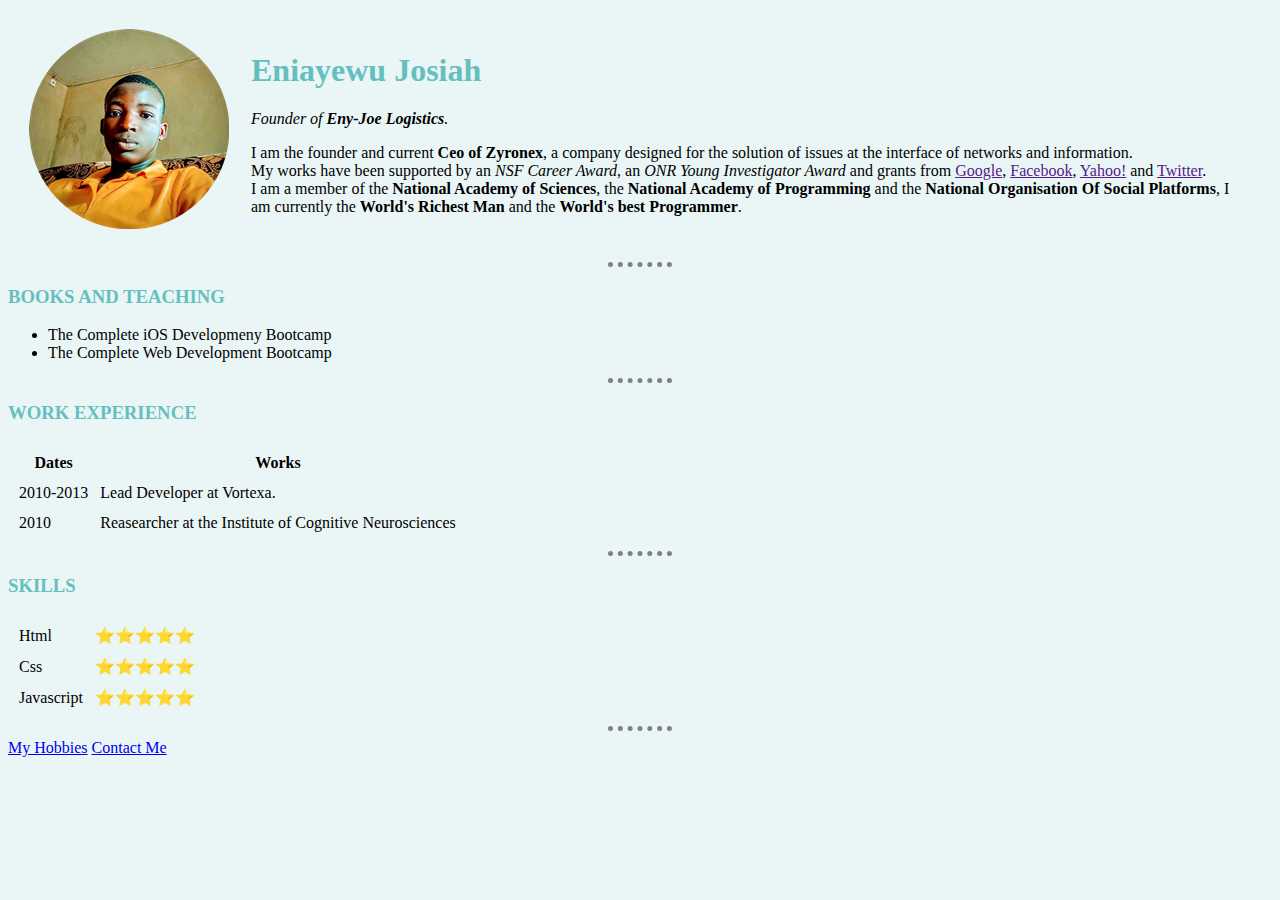
<file: index.html>
<!DOCTYPE html>
<html lang="en">

<head>
    <meta charset="UTF-8">
    <meta name="viewport" content="width=device-width, initial-scale=1.0">
    <title>💚 Josiah's Personal site</title>
    <link rel="stylesheet" href="css/styles.css">
</head>

<body>

    <table cellspacing="20">
        <tr>
            <td><img src="Images/josiah-modified.png" alt="Josaih's Picture"></td>
           
            <td><h1>Eniayewu Josiah</h1>
            
                <p>
                    <em>Founder of <strong>Eny-Joe Logistics</strong>.</em>
                </p>
            
                <p>
                    I am the founder and current <strong>Ceo of Zyronex</strong>, a company designed for the solution of issues at the interface of networks and information. 
                    <br> 
                    My works have been supported by an <em>NSF Career Award</em>, an <em>ONR Young Investigator Award</em> and grants from <a href="">Google</a>, <a href="">Facebook</a>, <a href="">Yahoo!</a> and <a href="">Twitter</a>. 
                    <br>
                    I am a member of the <strong>National Academy of Sciences</strong>, the <strong>National Academy of Programming</strong> and the <strong>National Organisation Of Social Platforms</strong>, I am currently the <strong>World's Richest Man</strong> and the <strong>World's best Programmer</strong>.
                </p>
            </td>

        </tr>
    </table>
    
    <hr>

    <h3>BOOKS AND TEACHING</h3>
    <ul>
        <li>The Complete iOS Developmeny Bootcamp</li>
        <li>The Complete Web Development Bootcamp</li>
    </ul>

    <hr>

    <h3>WORK EXPERIENCE</h3>
    <table cellspacing="10">
        <thead>
            <tr>
                <th>Dates</th>
                <th>Works</th>
            </tr>
        </thead>
        
        <tbody>
            <tr>
                <td>2010-2013</td>
                <td>Lead Developer at Vortexa.</td>
            </tr>
            <tr>
                <td>2010</td>
                <td>Reasearcher at the Institute of Cognitive Neurosciences</td>
            </tr>
        </tbody>
    </table>

    <hr>

    <h3>SKILLS</h3>

    <table cellspacing="10">
        <tr>
            <td>Html</td>
            <td>⭐⭐⭐⭐⭐</td>
        </tr>
        <tr>
            <td>Css</td>
            <td>⭐⭐⭐⭐⭐</td>
        </tr>
        <tr>
            <td>Javascript</td>
            <td>⭐⭐⭐⭐⭐</td>
        </tr>
    </table>

    <hr>

    <a href="hobbies.html">My Hobbies</a>
    <a href="contactme.html">Contact Me</a>
</body>
</html>
</file>
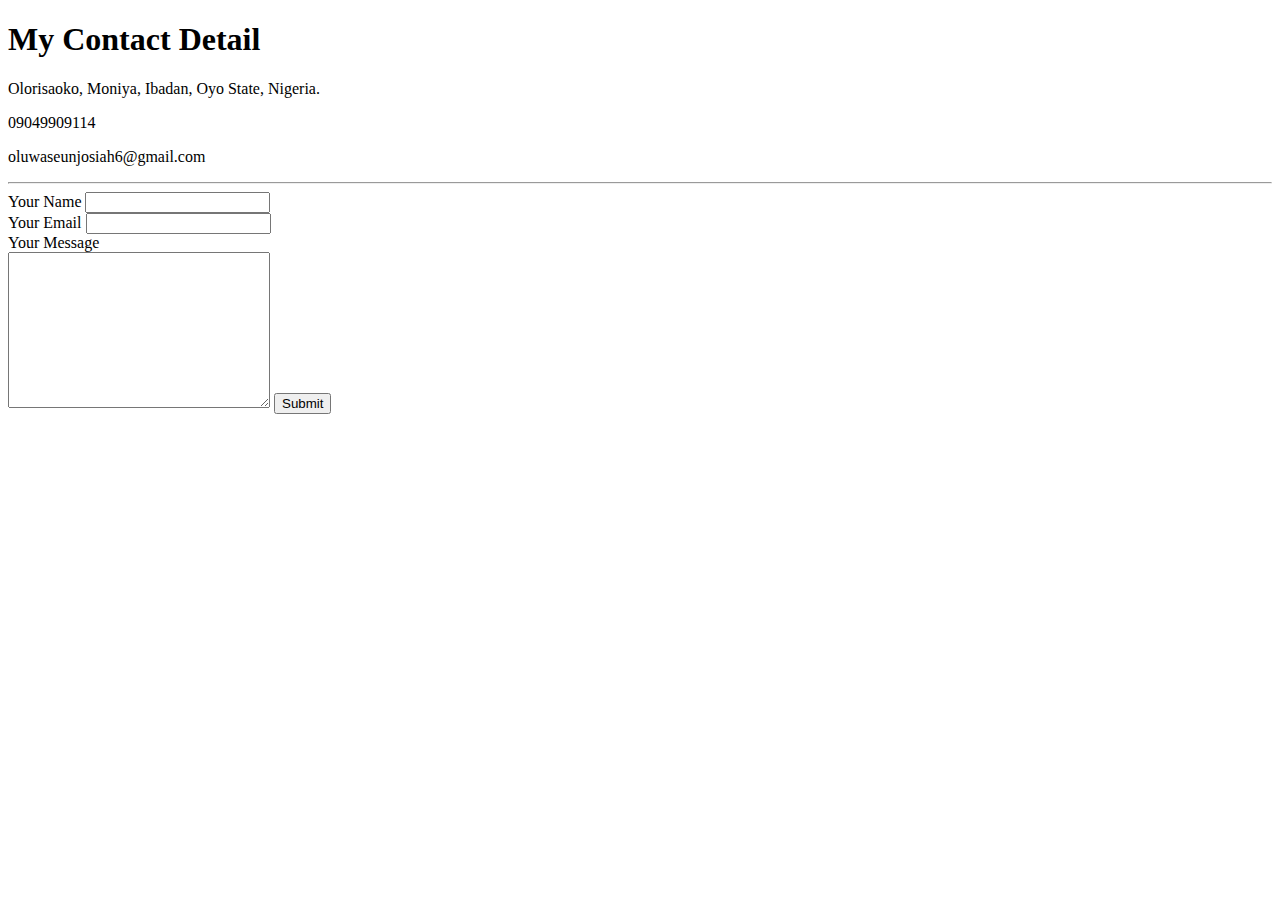
<file: contact-me.html>
<!DOCTYPE html>
<html lang="en" dir="ltr">

<head>
  <meta charset="utf-8">
  <title>Contact Me</title>
</head>

<body>
  <h1>My Contact Detail</h1>
  <p>Olorisaoko, Moniya, Ibadan, Oyo State, Nigeria.</p>
  <p>09049909114</p>
  <p>oluwaseunjosiah6@gmail.com</p>
<hr>
  <form action="mailto:info@oluwaseunjosiah6@gmail.com" method="post" enctype="text/plain">
    <label>Your Name</label>
    <input type="text" name="Yourname" value=""><br>
  <label>Your Email</label>
  <input type="email" name="Youremail" value=""><br>
    <label>Your Message</label><br>
    <textarea name="Yourmessage" rows="10" cols="30"></textarea>
    <input type="submit" name="">
  </form>
</body>

</html>
</file>
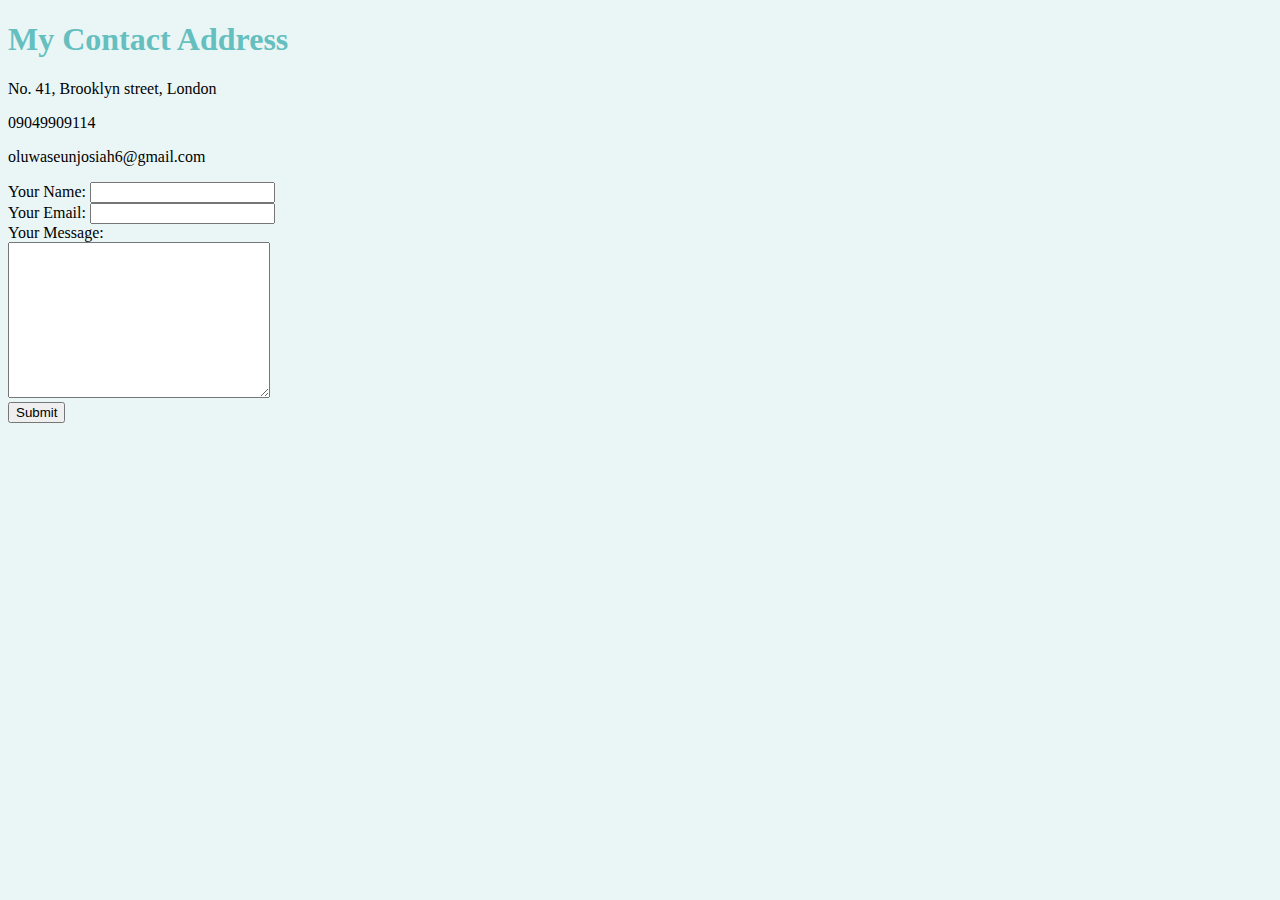
<file: contactme.html>
<!DOCTYPE html>
<html lang="en">
<head>
    <meta charset="UTF-8">
    <meta name="viewport" content="width=device-width, initial-scale=1.0">
    <title>Contact Me</title>
    <link rel="stylesheet" href="css/styles.css">
</head>
<body>
    <h1>My Contact Address</h1>
    <p>No. 41, Brooklyn street, London</p>
    <p>09049909114</p>
    <p>oluwaseunjosiah6@gmail.com</p>

    <form action="mailto:oluwaseunjosiah6" method="post" enctype="text/plain">
        <label for="">Your Name:</label>
        <input type="text" name="yourName" id=""><br>

        <label for="">Your Email:</label>
        <input type="email" name="yourEmail" id=""><br>
        
        <label for="">Your Message:</label><br>
        <textarea name="yourMessage" id="" cols="30" rows="10"></textarea><br>

        <input type="submit" value="Submit">
    </form>
</body>
</html>
</file>
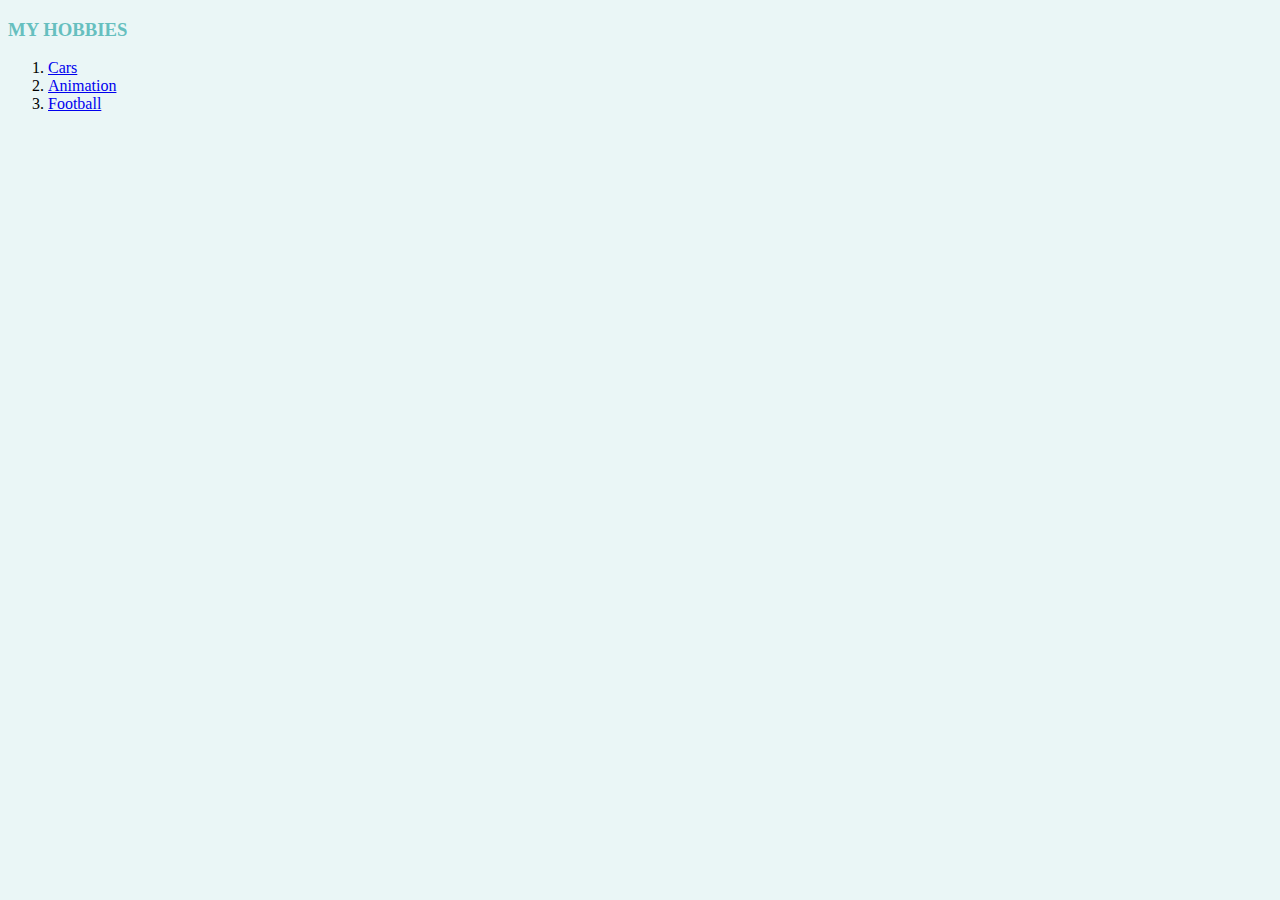
<file: hobbies.html>
<!DOCTYPE html>
<html lang="en">
<head>
    <meta charset="UTF-8">
    <meta name="viewport" content="width=device-width, initial-scale=1.0">
    <title>MYy Hobbies</title>
    <link rel="stylesheet" href="css/styles.css">
</head>
<body>
    <h3>MY HOBBIES</h3>

    <ol>
        <li><a href="https://www.youtube.com/watch?v=di_7bNcM3wg">Cars</a></li>
        <li><a href="https://www.youtube.com/watch?v=coh7_c1jJZA">Animation</a></li>
        <li><a href="https://www.youtube.com/watch?v=ZkHtK33QdU0">Football</a></li>
    </ol>
</body>
</html>
</file>
<file: css/styles.css>
body{
    background-color: #EAF6F6;
}

hr{
    border-style:none;
    border-top-style: dotted;
    border-color: grey;
    border-width: 5px;
    width: 5%;
}

h1{
    color: #66BFBF;
}

h3{
    color: #66BFBF;
}
</file>
